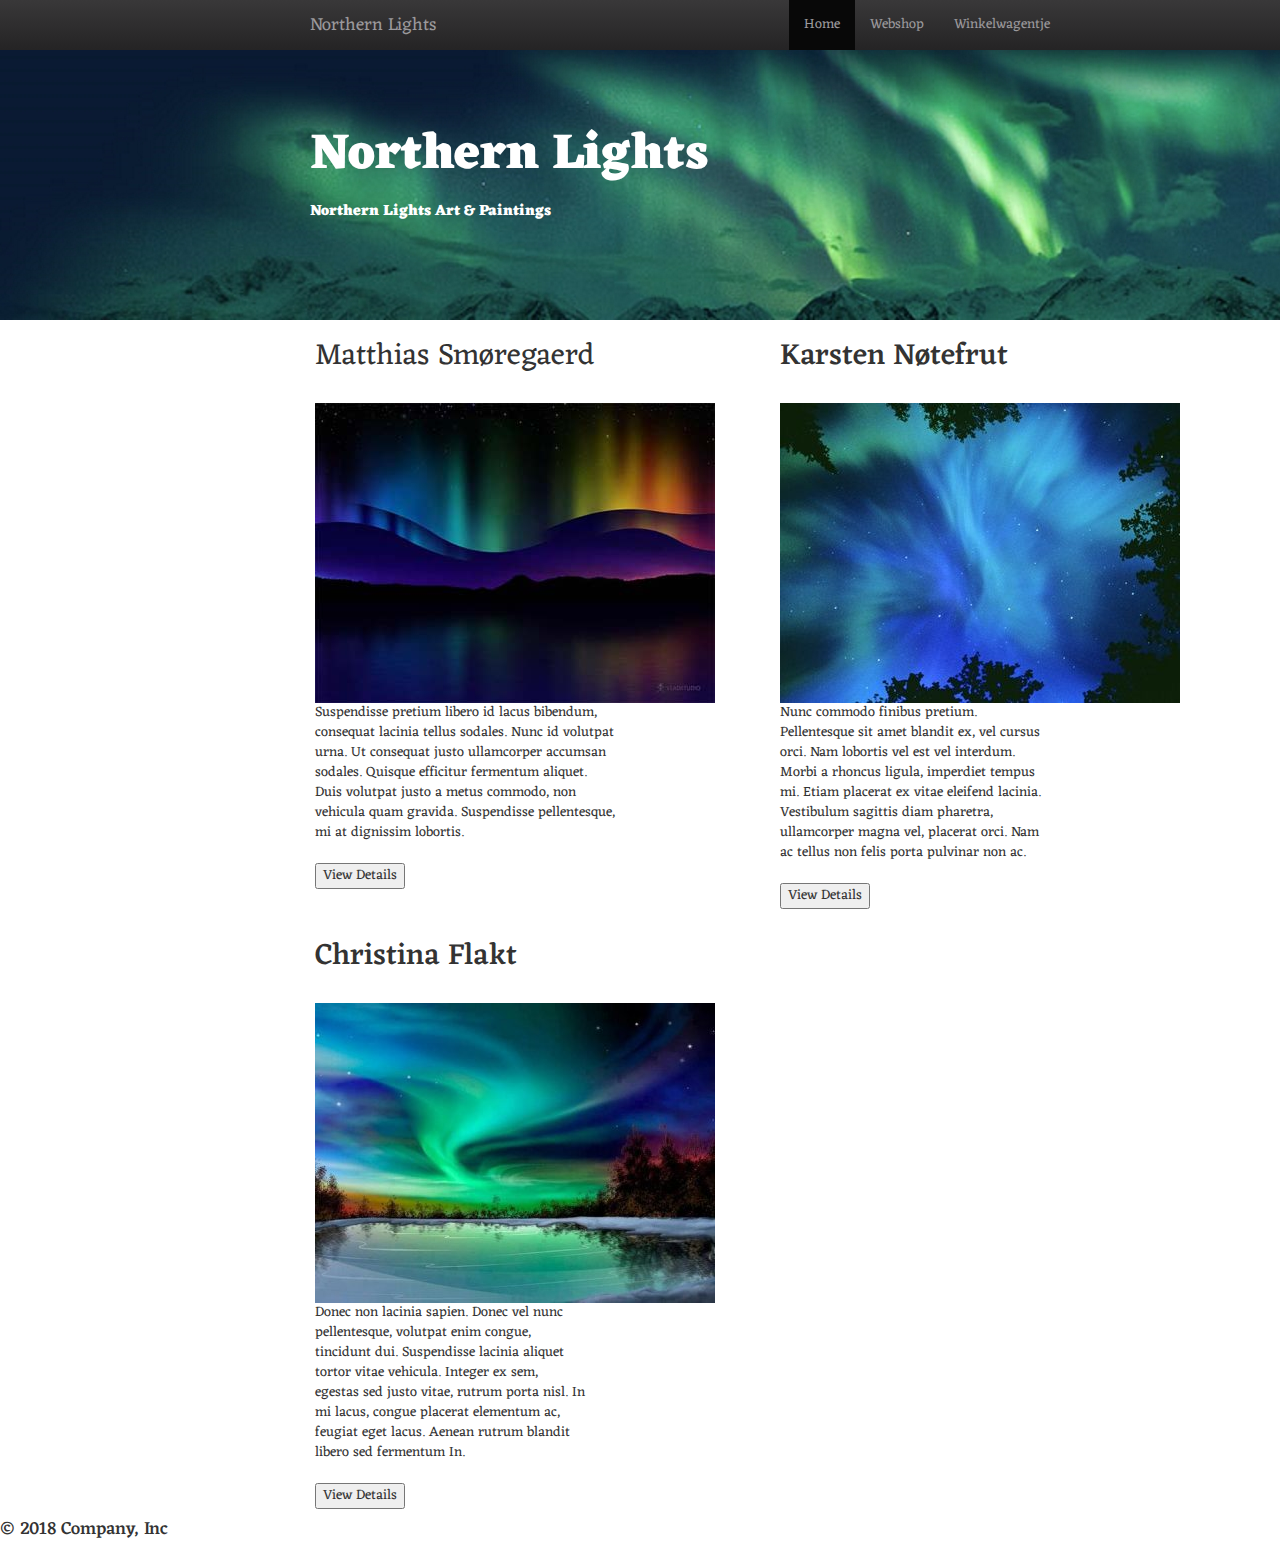
<file: index.html>
<!DOCTYPE html>
<html lang="en">
<head>
    <meta charset="UTF-8">
    <title>Northern Lights</title>
    <link rel="stylesheet" href="Style.css"/>
    <link href="https://fonts.googleapis.com/css?family=Eczar:400,800" rel="stylesheet">
    <link rel="stylesheet" href="https://maxcdn.bootstrapcdn.com/bootstrap/3.3.7/css/bootstrap.min.css">
    <link href="JS.js">
    <link rel="icon" href="img/Icon_NorhternLights.png">
</head>
<!--
* Naam: Dennis Kloosterman
* Groep: 7A
* Datum: 26-01-2018
-->
<body>
<div class="container-fluid" id="wrapper">
    <nav id="Header" class="navbar navbar-inverse navbar-fixed-top">
        <div class="container-fluid">
            <div class="navbar-header">
                <a id="NavName" class="navbar-brand" href="#">Northern Lights</a>
            </div>
            <ul id="Links" class="nav navbar-nav">
                <li class="active"><a href="index.html">Home</a></li>
                <li><a href="Webshop.html">Webshop</a></li>
                <li><a href="Winkelwagentje.html">Winkelwagentje</a></li>
            </ul>
        </div>
    </nav>

    <div id="Banner">
        <div id="TextGroot">
            Northern Lights
        </div>
        <div id="TextKlein">
            Northern Lights Art & Paintings
        </div>
    </div>
    <div class="container-fluid" id="Article">
        <div id="MatthiasText">
            <h2> Matthias Smøregaerd</h2>
            <br>
            <img src="img/nl1.jpg" alt="Matthias Image">
            <br>
            Suspendisse pretium libero id lacus bibendum, consequat lacinia tellus sodales. Nunc id volutpat urna.
            Ut
            consequat justo ullamcorper accumsan sodales. Quisque efficitur fermentum aliquet. Duis volutpat justo a
            metus
            commodo, non vehicula quam gravida. Suspendisse pellentesque, mi at dignissim lobortis.
            <br>
            <br>
            <button class="ButtonArticle">View Details</button>
        </div>
        <div class="container-fluid" id="KarstenText">
            <h2>Karsten Nøtefrut</h2>
                <br>
                <img src="img/nl2.jpg" alt="Karsten Image">
                <br>
                Nunc commodo finibus pretium. Pellentesque sit amet blandit ex, vel cursus orci. Nam lobortis vel est
                vel
                interdum. Morbi a rhoncus ligula, imperdiet tempus mi. Etiam placerat ex vitae eleifend lacinia.
                Vestibulum
                sagittis diam pharetra, ullamcorper magna vel, placerat orci. Nam ac tellus non felis porta pulvinar non
                ac.
                <br>
                <br>
                <button class="ButtonArticle">View Details</button>
        </div>
        <div class="container-fluid" id="ChristinaText">
            <h2>Christina Flakt</h2>
                <br>
                <img src="img/nl3.jpg" alt="Christina">
                <br>
                Donec non lacinia sapien. Donec vel nunc pellentesque, volutpat enim congue, tincidunt dui. Suspendisse
                lacinia aliquet tortor vitae vehicula. Integer ex sem, egestas sed justo vitae, rutrum porta nisl. In mi
                lacus, congue placerat elementum ac, feugiat eget lacus. Aenean rutrum blandit libero sed fermentum In.
                <br>
                <br>
                <button class="ButtonArticle">View Details</button>
        </div>
    </div>
    <footer>
        <h4 id="Copyright">&copy; 2018 Company, Inc</h4>
    </footer>
</div>

</body>
</html>
</file>
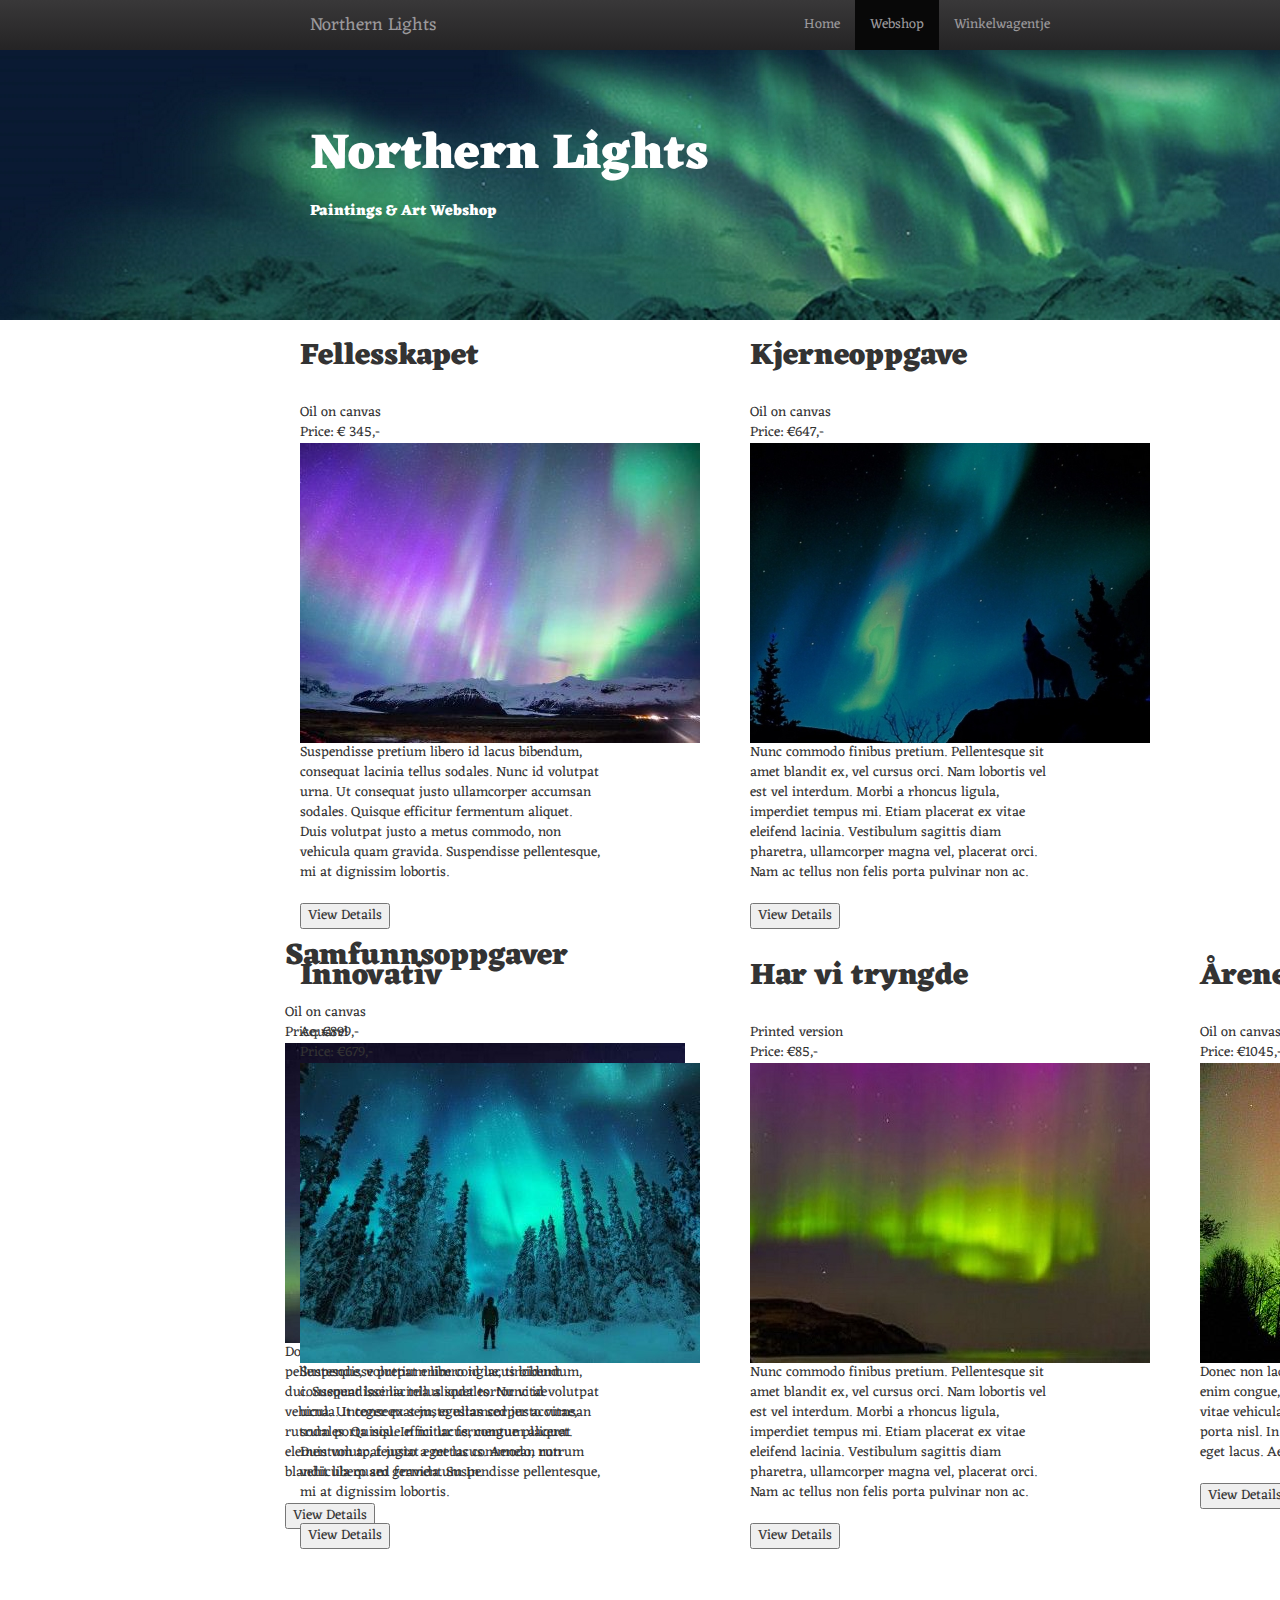
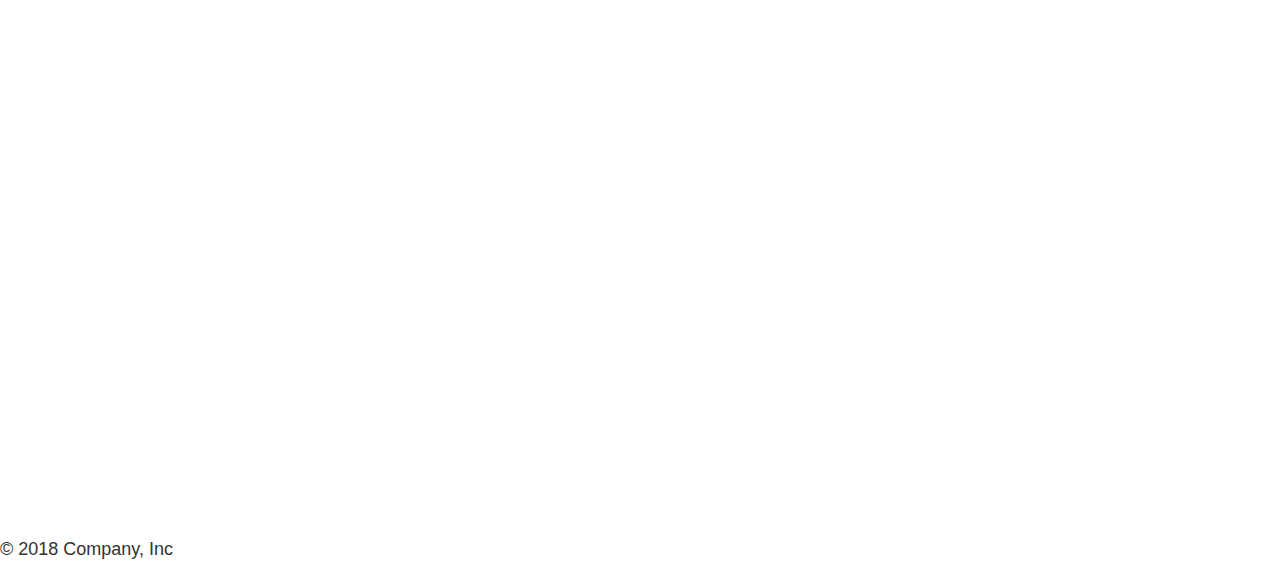
<file: Webshop.html>
<!DOCTYPE html>
<html lang="en">
<head>
    <meta charset="UTF-8">
    <title>Webshop</title>
    <link rel="stylesheet" href="Style.css"/>
    <link href="https://fonts.googleapis.com/css?family=Eczar:400,800" rel="stylesheet">
    <link rel="stylesheet" href="https://maxcdn.bootstrapcdn.com/bootstrap/3.3.7/css/bootstrap.min.css">
    <link href="JS.js">
    <link rel="icon" href="img/Icon_NorhternLights.png">

</head>
<!--
* Naam: Dennis Kloosterman
* Groep: 7A
* Datum: 26-01-2018
-->
<body>
<div id="wrapper">
    <nav id="Header" class="navbar navbar-inverse navbar-fixed-top">
        <div class="container-fluid">
            <div class="navbar-header">
                <a id="NavName" class="navbar-brand" href="#">Northern Lights</a>
            </div>
            <ul id="Links" class="nav navbar-nav">
                <li><a href="index.html">Home</a></li>
                <li class="active"><a href="Webshop.html">Webshop</a></li>
                <li><a href="Winkelwagentje.html">Winkelwagentje</a></li>
            </ul>
        </div>
    </nav>

    <div id="Banner">
        <div id="TextGroot">
            Northern Lights
        </div>
        <div id="TextKlein">
            Paintings & Art Webshop
        </div>
    </div>
    <div id="Article">
        <div id="MatthiasText">
            <h2> Fellesskapet</h2>
            <br>
            Oil on canvas
            <br>
            Price: € 345,-
            <img src="img/nl10.jpg" alt="Matthias Image">
            <br>
            Suspendisse pretium libero id lacus bibendum, consequat lacinia tellus sodales. Nunc id volutpat urna.
            Ut
            consequat justo ullamcorper accumsan sodales. Quisque efficitur fermentum aliquet. Duis volutpat justo a
            metus
            commodo, non vehicula quam gravida. Suspendisse pellentesque, mi at dignissim lobortis.
            <br>
            <br>
            <button class="ButtonArticle">View Details</button>
        </div>
        <div id="KarstenText">
            <h2>Kjerneoppgave</h2>
            <br>
            Oil on canvas
            <br>
            Price: €647,-
            <img src="img/nl9.jpg" alt="Karsten Image">
            <br>
            Nunc commodo finibus pretium. Pellentesque sit amet blandit ex, vel cursus orci. Nam lobortis vel est
            vel
            interdum. Morbi a rhoncus ligula, imperdiet tempus mi. Etiam placerat ex vitae eleifend lacinia.
            Vestibulum
            sagittis diam pharetra, ullamcorper magna vel, placerat orci. Nam ac tellus non felis porta pulvinar non
            ac.
            <br>
            <br>
            <button class="ButtonArticle">View Details</button>
        </div>
        <div id="ChristinaText">
            <h2>Samfunnsoppgaver</h2>
            <br>
            Oil on canvas
            <br>
            Price: €899,-
            <img src="img/nl8.jpg" alt="Christina">
            <br>
            Donec non lacinia sapien. Donec vel nunc pellentesque, volutpat enim congue, tincidunt dui. Suspendisse
            lacinia aliquet tortor vitae vehicula. Integer ex sem, egestas sed justo vitae, rutrum porta nisl. In mi
            lacus, congue placerat elementum ac, feugiat eget lacus. Aenean rutrum blandit libero sed fermentum In.
            <br>
            <br>
            <button class="ButtonArticle">View Details</button>
        </div>
    </div>
    <br>
    <div id="Article2">
        <div id="MatthiasText2">
            <h2> Innovativ</h2>
            <br>
            Aquarel
            <br>
            Price: €679,-
            <img src="img/nl5.jpg" alt="Matthias Image">
            <br>
            Suspendisse pretium libero id lacus bibendum, consequat lacinia tellus sodales. Nunc id volutpat urna.
            Ut
            consequat justo ullamcorper accumsan sodales. Quisque efficitur fermentum aliquet. Duis volutpat justo a
            metus
            commodo, non vehicula quam gravida. Suspendisse pellentesque, mi at dignissim lobortis.
            <br>
            <br>
            <button class="ButtonArticle">View Details</button>
        </div>
        <div id="KarstenText2">
            <h2>Har vi tryngde</h2>
            <br>
            Printed version
            <br>
            Price: €85,-
            <img src="img/nl7.jpg" alt="Karsten Image">
            <br>
            Nunc commodo finibus pretium. Pellentesque sit amet blandit ex, vel cursus orci. Nam lobortis vel est
            vel
            interdum. Morbi a rhoncus ligula, imperdiet tempus mi. Etiam placerat ex vitae eleifend lacinia.
            Vestibulum
            sagittis diam pharetra, ullamcorper magna vel, placerat orci. Nam ac tellus non felis porta pulvinar non
            ac.
            <br>
            <br>
            <button class="ButtonArticle">View Details</button>
        </div>
        <div id="ChristinaText2">
            <h2> Årene vi har foran oss</h2>
            <br>
            Oil on canvas
            <br>
            Price: €1045,-
            <img src="img/nl6.jpg" alt="Christina">
            <br>
            Donec non lacinia sapien. Donec vel nunc pellentesque, volutpat enim congue, tincidunt dui. Suspendisse
            lacinia aliquet tortor vitae vehicula. Integer ex sem, egestas sed justo vitae, rutrum porta nisl. In mi
            lacus, congue placerat elementum ac, feugiat eget lacus. Aenean rutrum blandit libero sed fermentum In.
            <br>
            <br>
            <button class="ButtonArticle">View Details</button>
        </div>
    </div>
</div>
<footer>
    <h4 id="Copyright">&copy; 2018 Company, Inc</h4>
</footer>
</body>
<style>
    #Article h2{
        font-weight: 800;
    }
    #Article2 h2{
        font-weight: 800;
    }
</style>
</html>
</file>
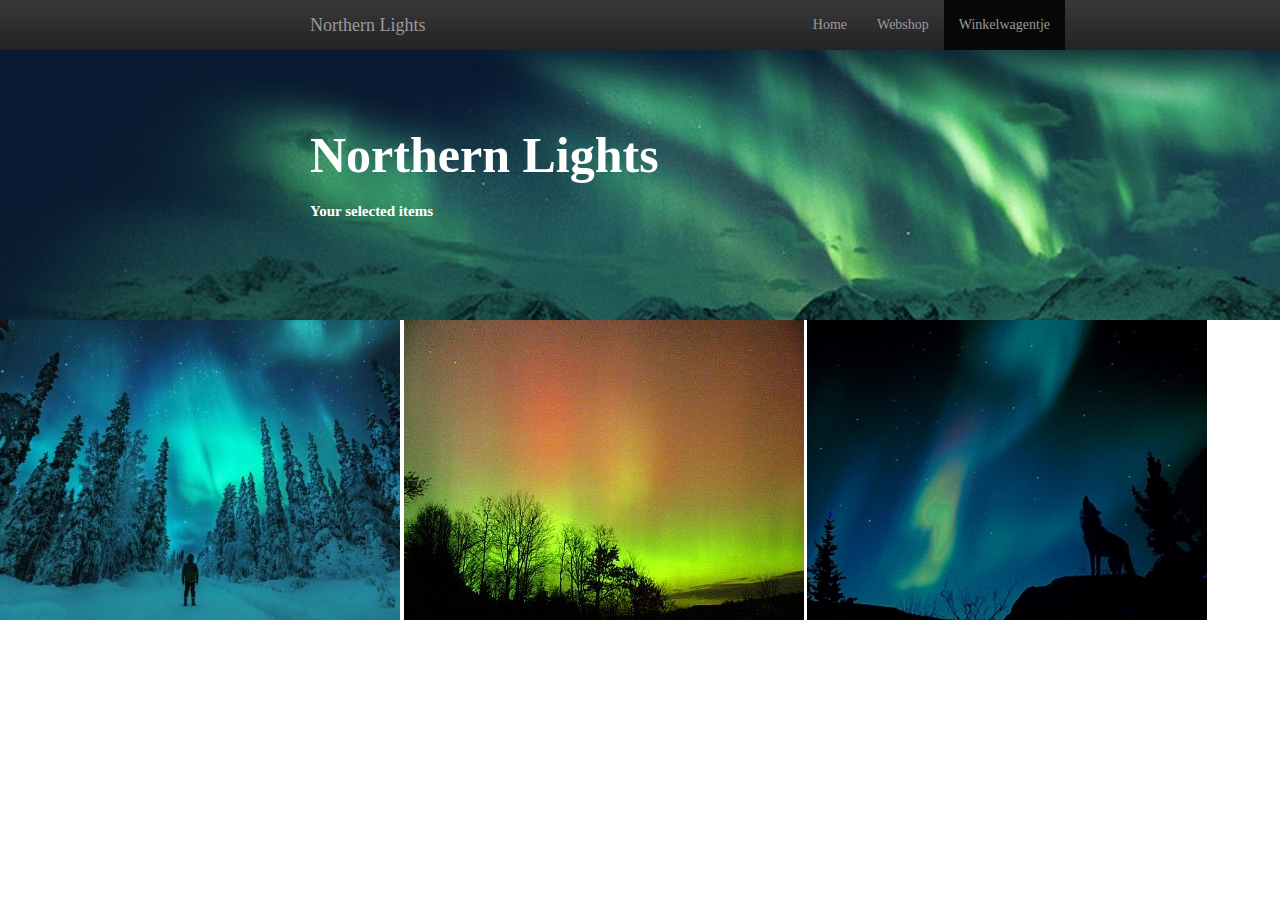
<file: Winkelwagentje.html>
<!DOCTYPE html>
<html lang="en">
<head>
    <meta charset="UTF-8">
    <title>Winkelwagentje</title>
    <link rel="stylesheet" href="Style.css"/>
    <link rel="stylesheet" href="https://maxcdn.bootstrapcdn.com/bootstrap/3.3.7/css/bootstrap.min.css">
    <link rel="icon" href="img/Icon_NorhternLights.png">

</head>
<body>
<div id="wrapper">
    <nav id="Header" class="navbar navbar-inverse navbar-fixed-top">
        <div class="container-fluid">
            <div class="navbar-header">
                <a id="NavName" class="navbar-brand" href="#">Northern Lights</a>
            </div>
            <ul id="Links" class="nav navbar-nav">
                <li><a href="index.html">Home</a></li>
                <li><a href="Webshop.html">Webshop</a></li>
                <li class="active"><a href="Winkelwagentje.html">Winkelwagentje</a></li>
            </ul>
        </div>
    </nav>

    <div id="Banner">
        <div id="TextGroot">
            Northern Lights
        </div>
        <div id="TextKlein">
            Your selected items
        </div>
    </div>
    <div id="gekochtefotos">
        <img src="img/nl5.jpg">
        <img src="img/nl6.jpg">
        <img src="img/nl9.jpg">
    </div>






</div>
</body>
</html>
</file>
<file: Style.css>
body{
    margin: 0;
    width: 1920px;
    font-family: Eczar, serif;
}
#wrapper{
    font-family: Eczar, Serif;
    padding: 0px;
}
#Header{
    border-color: #252425;
    width: 100%;
    height: 30px;
    background: linear-gradient(#393839, #252425);
}
#HeaderText{
    margin: 0;
    color: #252425;
    font-weight: 400;
    float: right;
}
#Header a{
    text-decoration: none;
    color: #9B999C;
}
#Links{
    float: right;
    margin-right: 200px;
    font-family: Eczar, Serif;
}
#Banner{
    padding-left: 310px;
    padding-top: 80px;
    color: white;
    font-weight: 800;
    font-size: 50px;
    font-family: Eczar, serif;
    width: 1920px;
    height: 320px;
    background-image: url("img/nl_head_1920-Breedte.jpg");
    background-repeat: no-repeat;
    background-color: #0A1A33;
}
#TextGroot{
    padding-top: 40px;
}
#TextKlein{
    font-size: 15px;
    font-weight: 800;
    padding-top: 10px;
}
#Article{
    height: 600px;
    margin-left: 190px;
    text-align: center;
}
#ArticleHeadText1{
    margin: 0;
}
#MatthiasText{
    display: inline-block;
    width: 300px;
    float: left;
    margin-left: 110px;
    margin-right: 50px;
    text-align: left;
}
#MatthiasText h2{
    font-weight: 400;
}
#KarstenText{
    display: inline-block;
    width: 300px;
    float: left;
    margin-left: 100px;
    margin-right: 50px;
    text-align: left;
}
#ChristinaText{
    display: inline-block;
    width: 300px;
    float: left;
    margin-left: 100px;
    text-align: left;

}
#Article2{
    width: 80%;
    height: 600px;
    margin-left: 190px;
    text-align: center;
}
#MatthiasText2{
     display: inline-block;
     width: 300px;
     float: left;
     margin-left: 110px;
     margin-right: 50px;
     text-align: left;
 }
#MatthiasText2 h2{
    font-weight: 400;
}
#KarstenText2{
    display: inline-block;
    width: 300px;
    float: left;
    margin-left: 100px;
    margin-right: 50px;
    text-align: left;
}
#ChristinaText2{
    display: inline-block;
    width: 400px;
    float: left;
    margin-left: 100px;
    text-align: left;
}
#NavName{
    padding-left: 310px;
}
.container-fluid{
    padding-left: 0px;
    padding-right: 0px;
}

@media screen and (max-width: 1630px){
    #ChristinaText{
        margin-top: 600px;
        margin-left: -815px;
    }
    #Copyright{
        margin-top: 600px;
    }

}
</file>
